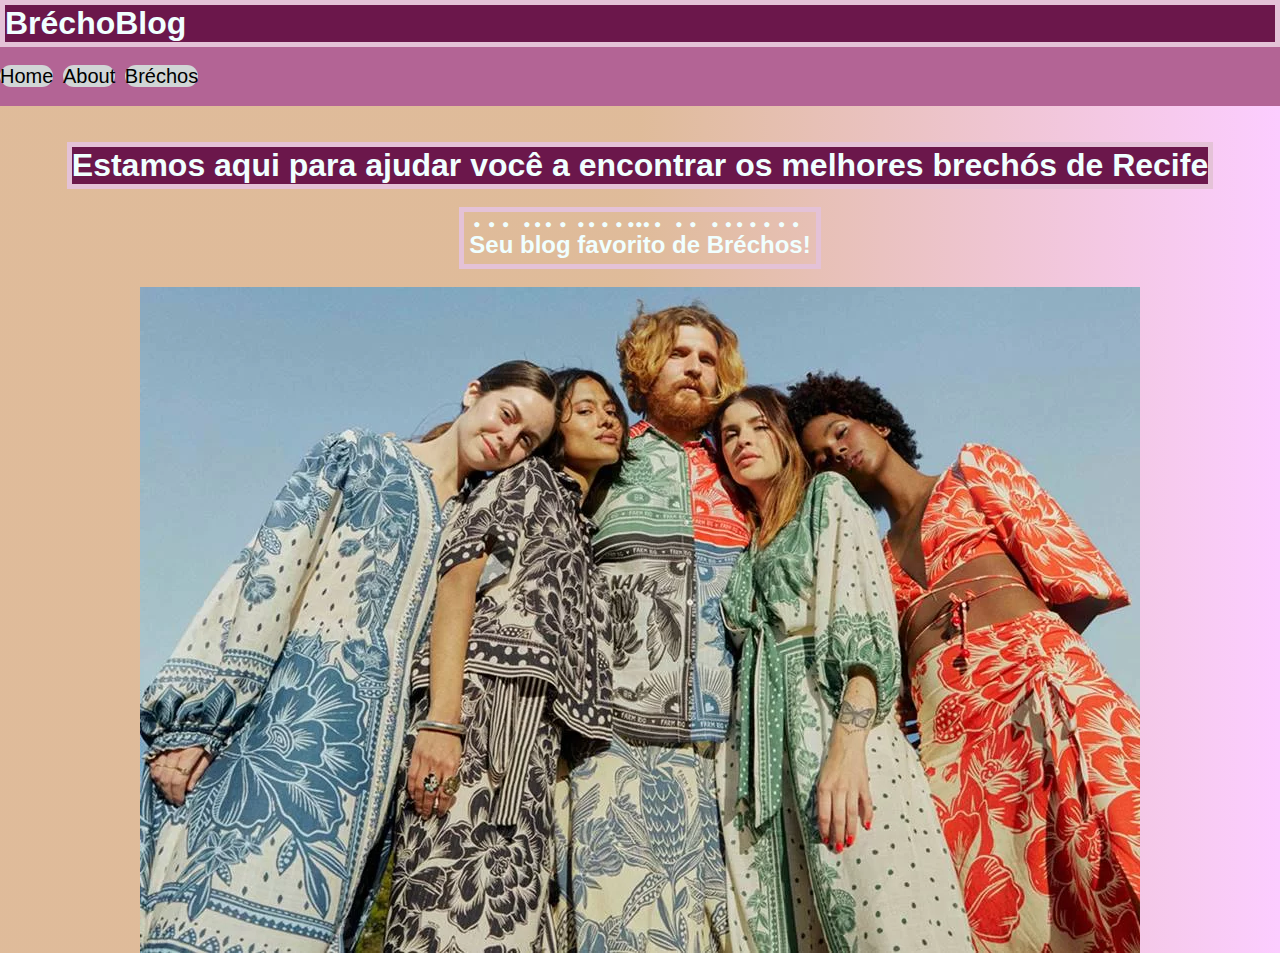
<file: index.html>
<!DOCTYPE html>
<html lang="pt-br">

<head>
    <meta charset="UTF-8">
    <meta name="viewport" content="width=device-width, initial-scale=1.0">
    <link rel="stylesheet" href="style.css">
    <link rel="shortcut icon" href="assets/icone_blusa.png" type="icone do site">
    <title>BréchoBlog</title>
</head>

<body>

    <header>
        <h1>BréchoBlog</h1>
        <br>
        <nav>
            <ul>
                <a href="index.html">Home</a>
                <a href="about.html">About</a>
                <a href="cadastro.html">Bréchos</a>
            </ul>
        </nav>
        <br>
    </header>

    <main>
        <br>
        <br>
        <h1 style="left: 5px;"> Estamos aqui para ajudar você a encontrar os melhores brechós de Recife</h1>
        <br>
        <h2>Seu blog favorito de Bréchos!</h2>
        <br>
        <img src="assets/capa.png" alt="Brecho_inicial">
    </main>
</body>

</html>
</file>
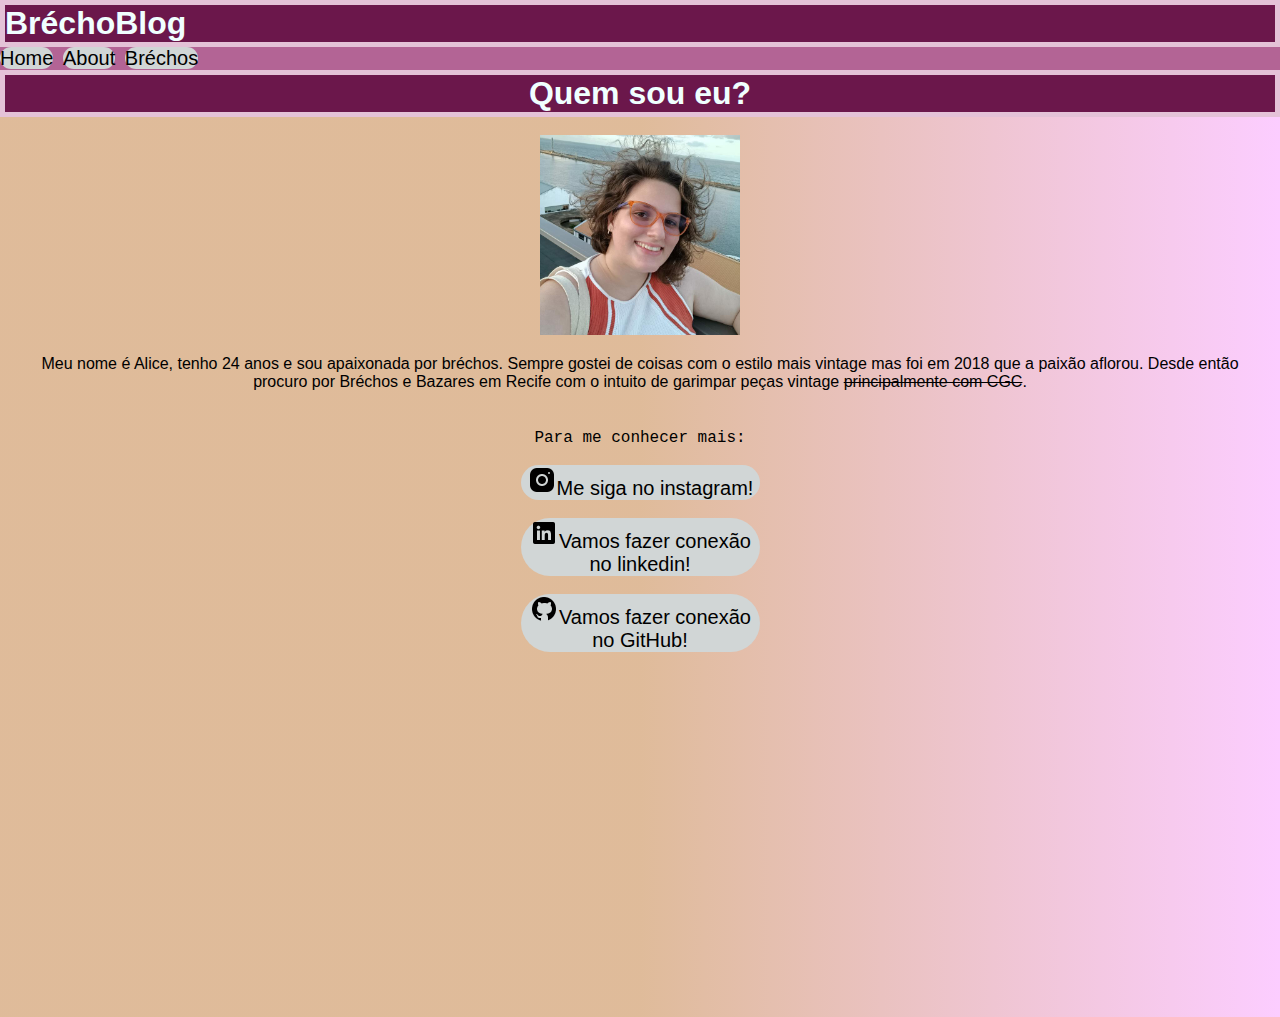
<file: about.html>
<!DOCTYPE html>
<html lang="pt-br">

<head>
    <meta charset="UTF-8">
    <meta name="viewport" content="width=device-width, initial-scale=1.0">
    <link rel="stylesheet" href="styleabout.css">
    <link rel="shortcut icon" href="assets/icone_blusa.png" type="icone do site">
    <title>BréchoBlog</title>
</head>

<body>
    <header>
        <h1>BréchoBlog</h1>
        <nav>
            <a href="index.html">Home</a>
            <a href="about.html">About</a>
            <a href="cadastro.html">Bréchos</a>
        </nav>
    </header>
    <h1 class="quem_sou">Quem sou eu?</h1>
</body>
<main>
    <br>
    <img src="assets/eu.png" alt="foto de Alice" style="width: 200px;">
    <p id="paragrafo">
        Meu nome é Alice, tenho 24 anos e sou apaixonada por bréchos.
        Sempre gostei de coisas com o estilo mais vintage mas foi em 2018 que a paixão aflorou.
        Desde então procuro por Bréchos e Bazares em Recife com o intuito de garimpar peças vintage <s>principalmente
            com CGC</s>.
    </p>
    <br>
    <p class="me_conheca">
        Para me conhecer mais:
        <br>
        <br>
        <a href="https://www.instagram.com/alicemuccini/?igshid=OGQ5ZDc2ODk2ZA%3D%3D"><img src="assets/Instagram.png"
                alt="Instagram">Me siga no instagram!</a>
        <br>
        <a href="https://www.linkedin.com/in/alice-de-vasconcelos-553809216/"><img src="assets/LinkedIn.png"
                alt="linkedin">Vamos fazer conexão no linkedin!</a>
        <br>
        <a href="https://github.com/alicemuccini"><img src="assets/GitHub.png" alt="GitHub">Vamos fazer conexão no
            GitHub!</a>
    </p>
</main>

</html>
</file>
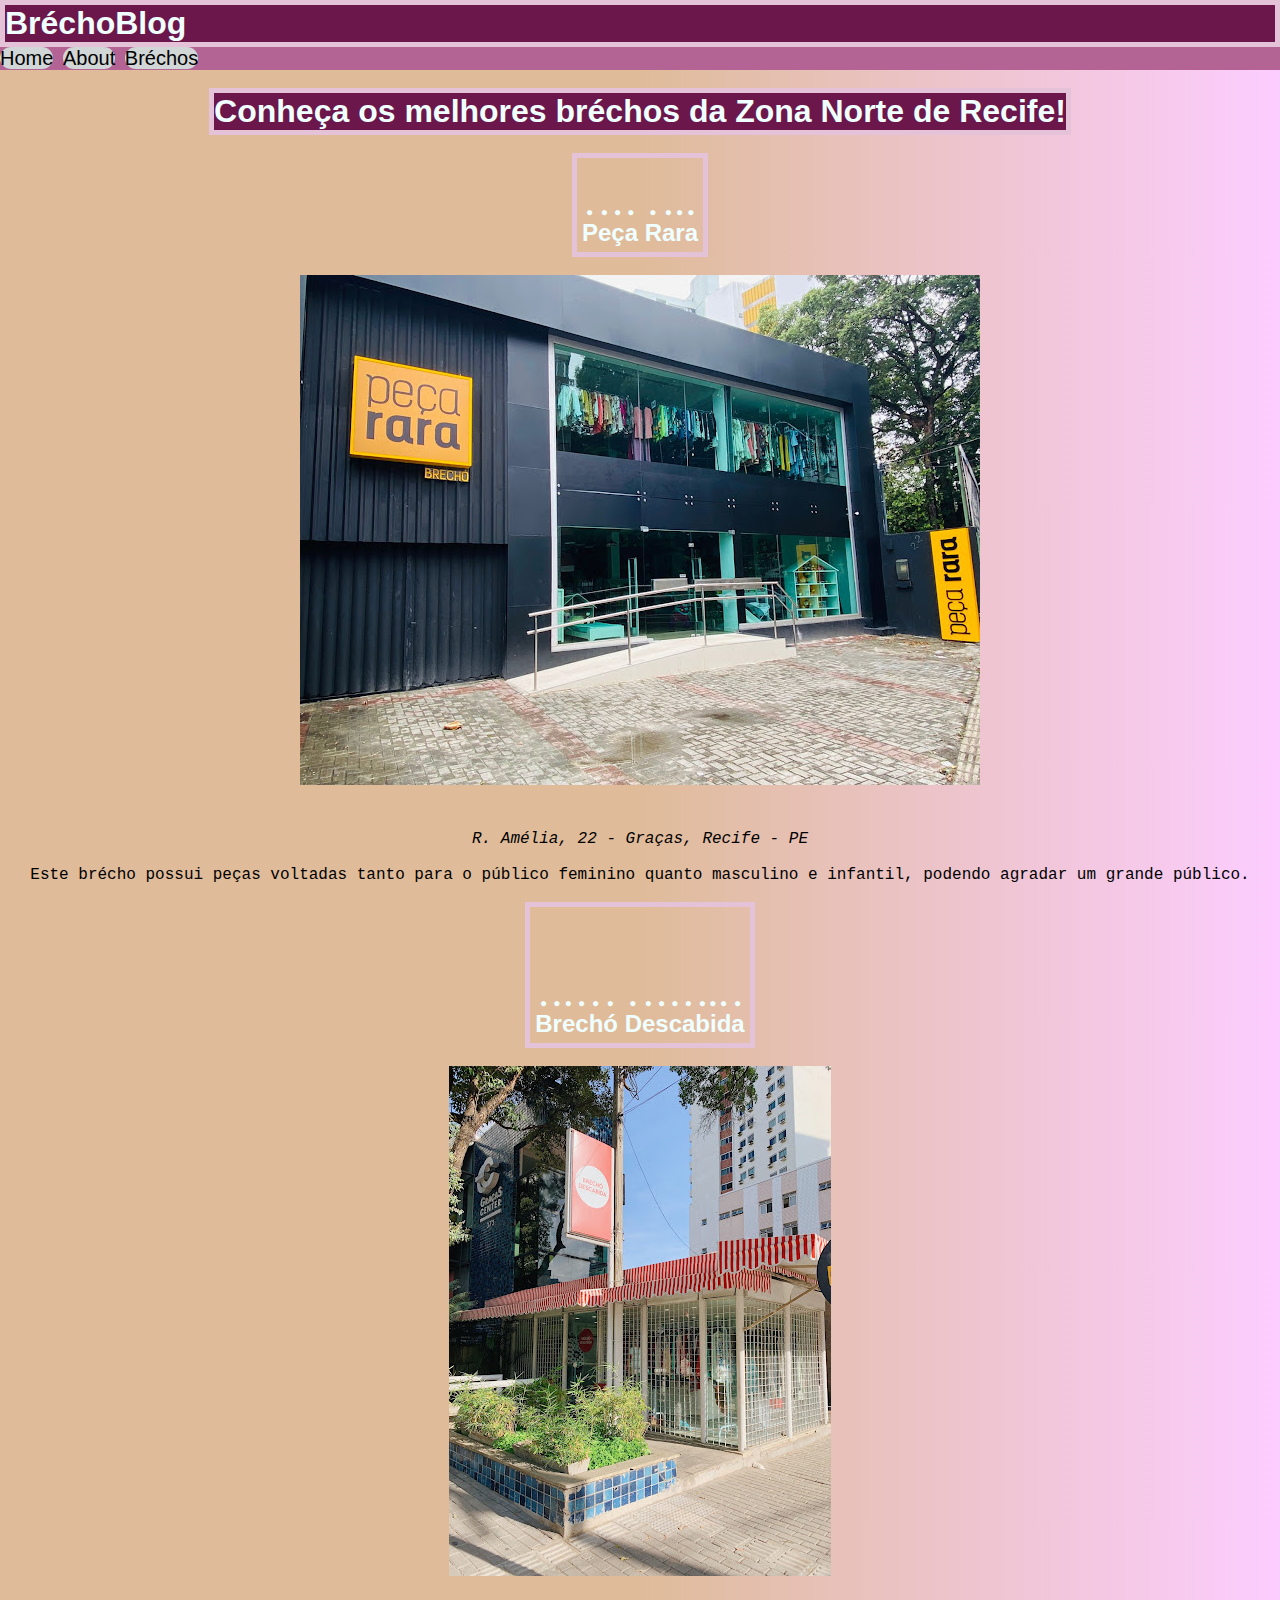
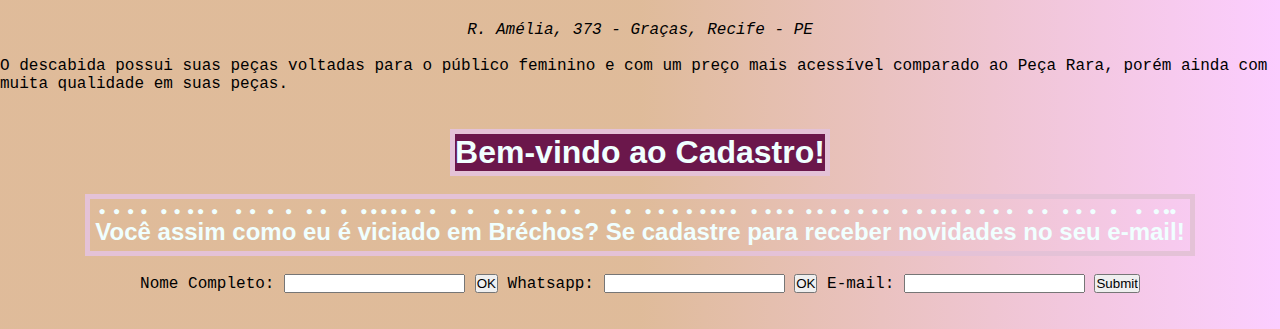
<file: cadastro.html>
<!DOCTYPE html>
<html lang="pt-br">

<head>
    <meta charset="UTF-8">
    <meta name="viewport" content="width=device-width, initial-scale=1.0">
    <link rel="stylesheet" href="style.css">
    <link rel="shortcut icon" href="assets/icone_blusa.png" type="icone do site">
    <title>BréchoBlog</title>
</head>

<body>
    <header>
        <h1>BréchoBlog</h1>
        <nav>
            <a href="index.html">Home</a>
            <a href="about.html">About</a>
            <a href="cadastro.html">Bréchos</a>

        </nav>
    </header>
    <main>
        <br>
        <h1>
            Conheça os melhores bréchos da Zona Norte de Recife!
        </h1>
        <br>
        <h2>
            <br>
            Peça Rara
        </h2>
        <br>
        <div class="brecho peca_rara">
            <img src="assets/fachada_1.png" alt="peca_rara">
        </div>
        <p class="descricao_peca_rara">
        <address>
            R. Amélia, 22 - Graças, Recife - PE
        </address>
        <br>
        Este brécho possui peças voltadas tanto para o público feminino quanto masculino e infantil, podendo agradar um
        grande público.
        <br>
        </p>
        <br>
        <h2>
            <br>
            <br>
            Brechó Descabida
        </h2>
        <br>
        <div class="descabida"><img src="assets/fachada_2.png" alt="descabida"></div>
        <p class="descricao_descabida">
        <address>
            R. Amélia, 373 - Graças, Recife - PE
        </address>
        <br>
        O descabida possui suas peças voltadas para o público feminino e com um preço mais acessível comparado ao
        Peça Rara, porém ainda com muita qualidade em suas peças.
        </p>
        <br>
        <br>
        <h1>Bem-vindo ao Cadastro!</h1>
        <br>
        <h2>Você assim como eu é viciado em Bréchos?
            Se cadastre para receber novidades no seu e-mail!
        </h2>
        <br>
        <form>
            <label>Nome Completo:
                <input type="text">
            </label>
            <button>OK</button>
            <label>Whatsapp:
                <input type="text">
            </label>
            <button>OK</button>

            <label> E-mail:
                <input type="text">
            </label>
            <input type="submit">
        </form>
        <br>
        <br>
    </main>


</body>

</html>
</file>
<file: style.css>
@charset "UTF-8";

* {

    padding: 0%;
    margin: 0%;
}

header {
    background-color: #b36495;
    padding: 0px;
}


h1 {
    background: rgb(107, 23, 75);
    color: azure;
    border: 5px solid #e4c2d7;
    padding: 0px;
    font-family: 'Inter', sans-serif;
}

h2 {
    background-color: rgb (107, 23, 75);
    color: azure;
    border: 5px solid #e4c2d7;
    padding: 5px;
    text-align: center;
    font-family: 'Inter', sans-serif;
    text-emphasis: circle;
    text-yemphasis-position: under;


}

a {
    text-decoration: none;
}

section {
    display: flex;
}

.banner_titulo {
    font-size: 100px;
    font-family: 'Inter', sans-serif;
    text-align: center;
}

a {
    background-color: rgb(209, 214, 214);
    width: 239px;
    text-align: center;
    border-radius: 30px;
    font-size: 20px;
    padding: 16px, 0;
    font-family: 'Inter', sans-serif;
    text-decoration: none;
    color: #000000;
}

a:hover {

    color: #7d4e8f;
    background-color: rgb(209, 214, 214);

}

body {
    font-family: 'Courier New', Courier, monospace;
    color: #000000;
}

main {
    display: flex;
    flex-direction: column;
    align-items: center;
    background: rgb(191, 119, 52);
    background-size: cover;
    background: linear-gradient(90deg, rgba(191, 119, 52, 0.499124649859944) 50%, rgba(239, 0, 255, 0.1966036414565826) 100%);
}

section {
    display: flex;
}

.footer_icones {
    display: block;
    font-size: 16.8px;
    background-color: #7d4e8f;
    border-radius: 50% 50% 0 0;
    padding: 30px;
    position: relative;
    top: 130px;
    width: 50%;
    text-align: center;
}

#paragrafo {
    text-align: center;
    padding: 20px;
    font-family: 'Inter', sans-serif;
}

.fachada_1 img {
    width: 50px;

}

.descricao_peca_rara {
    text-align: center;
    padding: 20px;
    width: auto;
}

.descricao_descabida {
    text-align: center;
    padding: 20px;
    width: auto;
}
</file>
<file: styleabout.css>
@charset "UTF-8";

* {

    padding: 0%;
    margin: 0%;
}

header {
    background-color: #b36495;
    padding: 0px;
}


h1 {
    background: rgb(107, 23, 75);
    color: azure;
    border: 5px solid #e4c2d7;
    padding: 0px;
    font-family: 'Inter', sans-serif;
}

a {
    background-color: rgb(209, 214, 214);
    width: 239px;
    text-align: center;
    border-radius: 30px;
    font-size: 20px;
    padding: 16px, 0;
    font-family: 'Inter', sans-serif;
    text-decoration: none;
    color: #000000;
}

a:hover {

    color: #7d4e8f;
    background-color: rgb(209, 214, 214);

}

body {
    font-family: 'Courier New', Courier, monospace;
    color: #000000;
}

main {
    display: flex;
    flex-direction: column;
    align-items: center;
    background: rgb(191, 119, 52);
    background-size: cover;
    background: linear-gradient(90deg, rgba(191, 119, 52, 0.499124649859944) 50%, rgba(239, 0, 255, 0.1966036414565826) 100%);
    height: 100vh;
}

section {
    display: flex;
}

.footer_icones {
    display: block;
    font-size: 16.8px;
    background-color: #7d4e8f;
    border-radius: 50% 50% 0 0;
    padding: 30px;
    position: relative;
    top: 130px;
    width: 50%;
    text-align: center;
}

#paragrafo {
    text-align: center;
    padding: 20px;
    font-family: 'Inter', sans-serif;
}

.instagram img {
    height: 10px;
}

.me_conheca {
    display: contents;
    flex-direction: column;
    align-items: center;
}

.quem_sou {
    text-align: center;
    width: auto;
    padding: 0;
}
</file>
